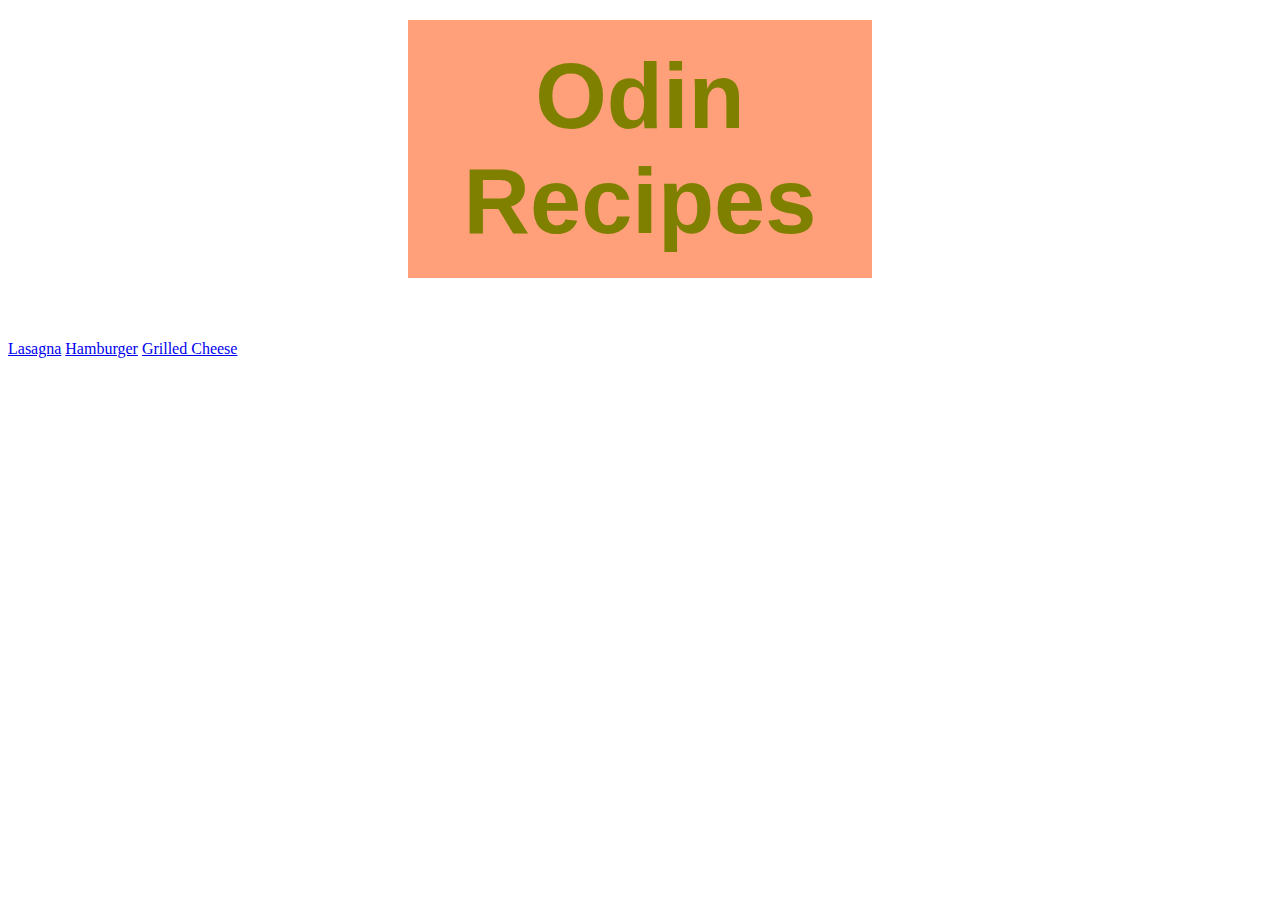
<file: index.html>
<!DOCTYPE html>
<html lang="en">
    <head>
        <meta charset="UTF-8">
        <title>Odin Recipes</title>
        <link rel="stylesheet" href="styles.css">
    </head>

    <body>
        <h1>Odin Recipes</h1>
        <a href="recipes/lasagna.html">Lasagna</a>
        <a href="recipes/hamburger.html">Hamburger</a>
        <a href="recipes/grilled_cheese.html">Grilled Cheese</a>
    </body>
</html>
</file>
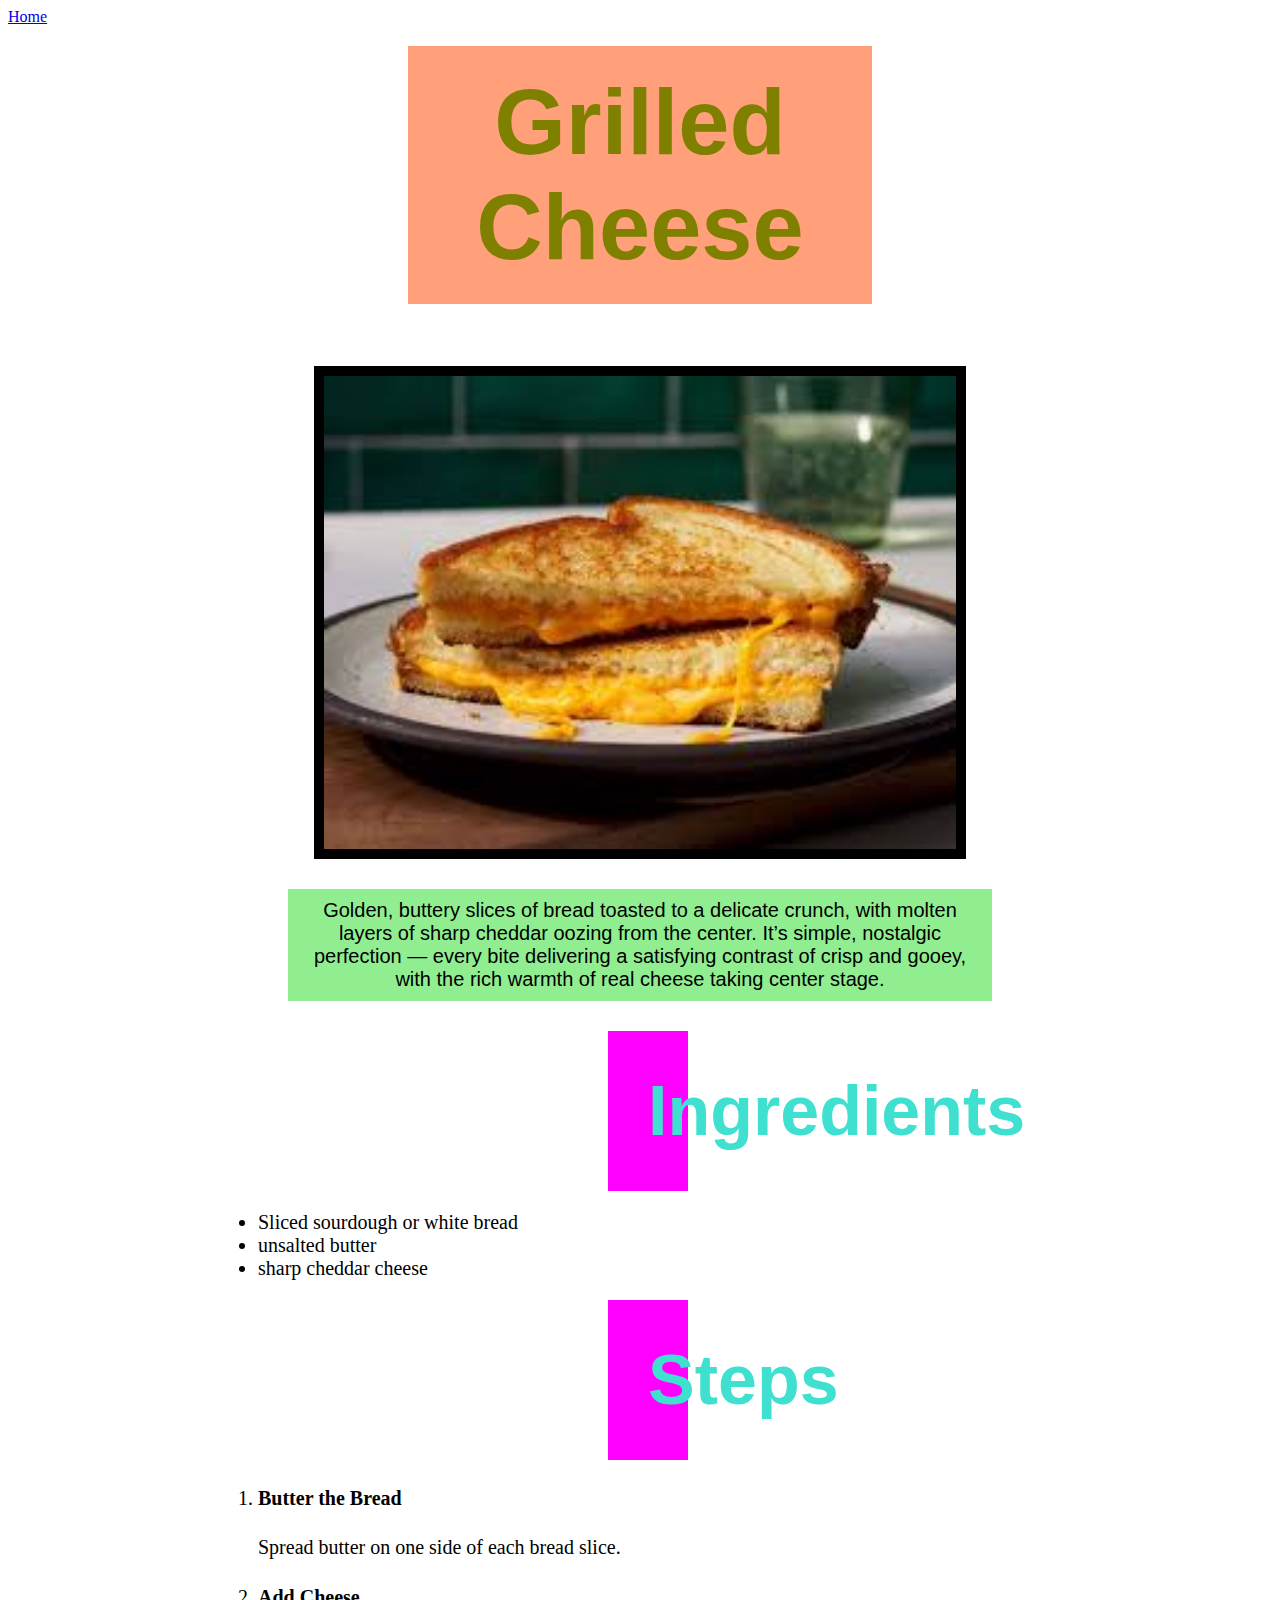
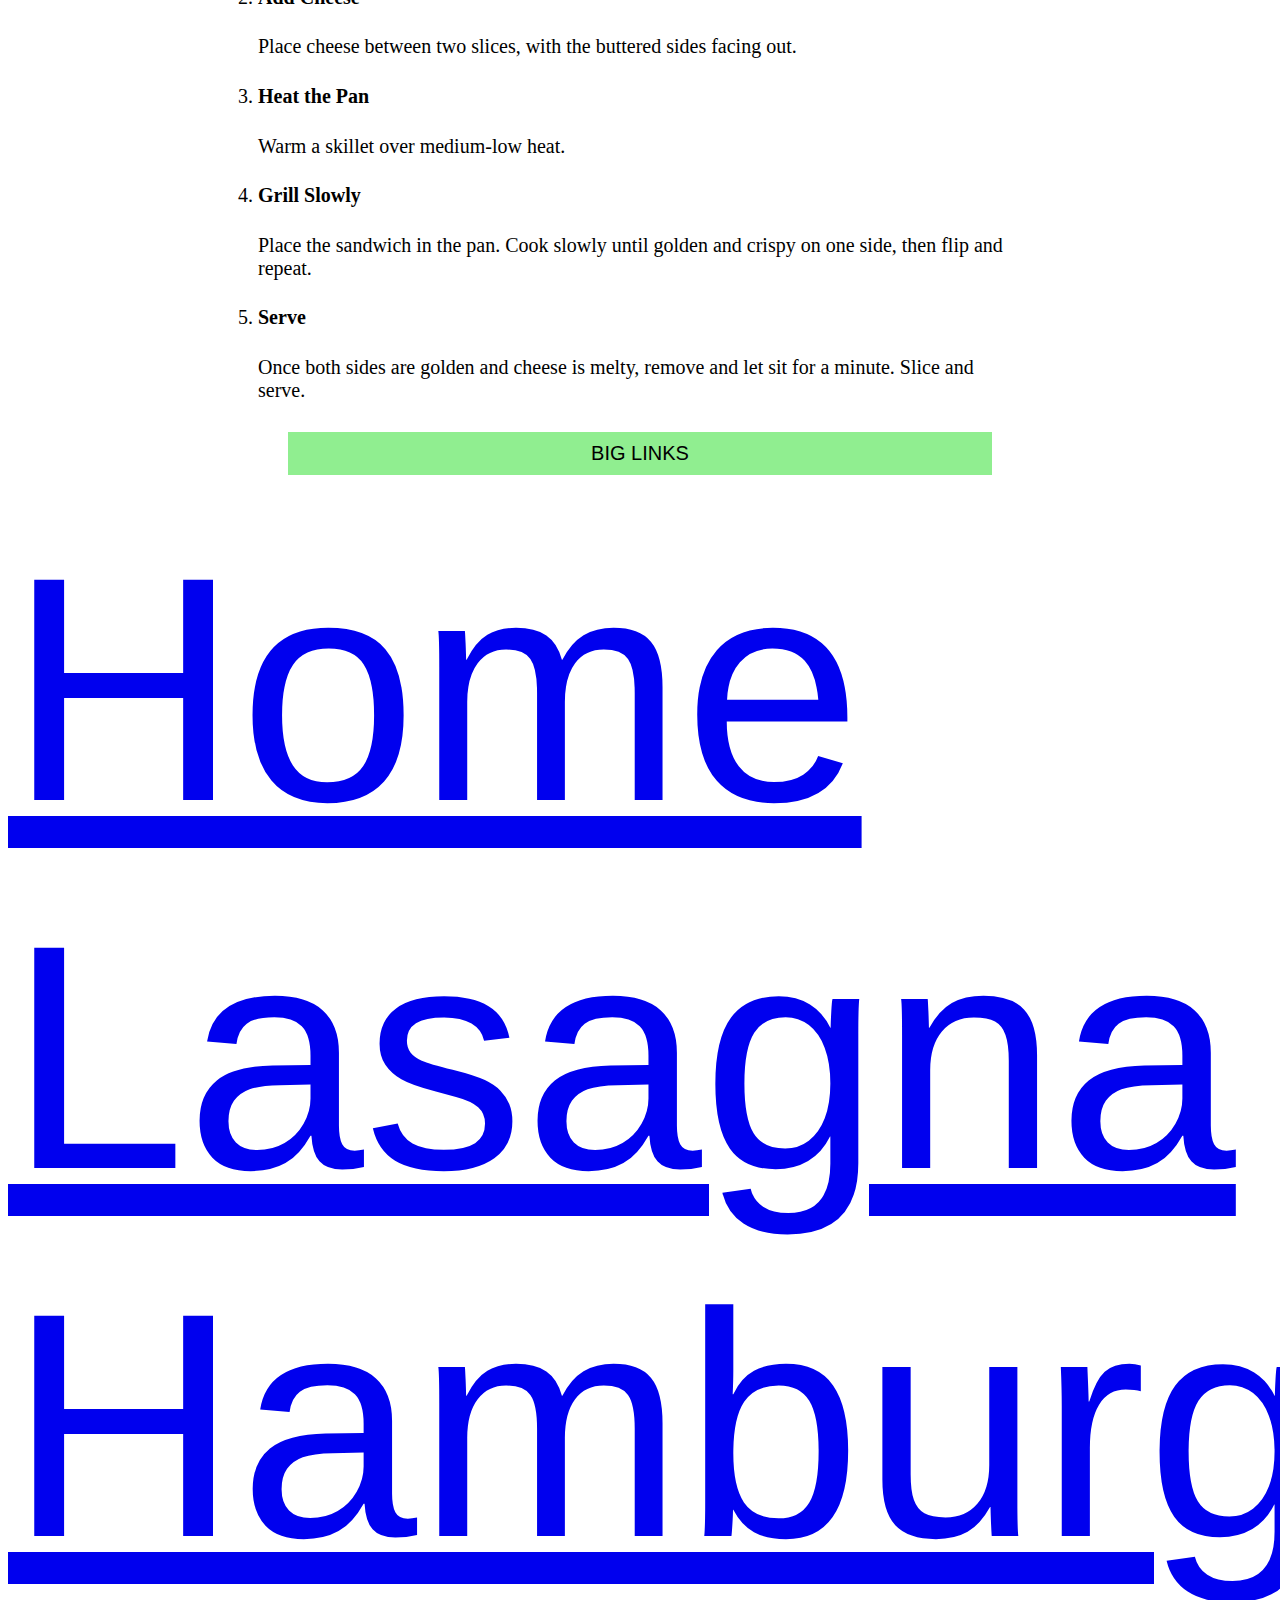
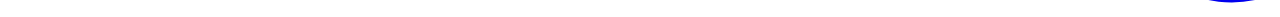
<file: recipes/grilled_cheese.html>
<!DOCTYPE html>
<html lang="en">
<head>
    <meta charset="UTF-8">
    <meta name="viewport" content="width=device-width, initial-scale=1.0">
    <link rel="stylesheet" href="../styles.css">
    <title>Grilled Cheese</title>
</head>
<body>
    <a href="../index.html">Home</a>
    <h1>Grilled Cheese</h1>
    <img src="../images/grilled cheese.jpeg" alt="yummy grilled cheese sandwich">
    <p>Golden, buttery slices of bread toasted to a delicate crunch, with molten layers of sharp cheddar oozing from the center. It’s simple, nostalgic perfection — every bite delivering a satisfying contrast of crisp and gooey, with the rich warmth of real cheese taking center stage.</p>
    <h3>Ingredients</h3>
    <ul>
        <li>Sliced sourdough or white bread</li>
        <li>unsalted butter</li>
        <li>sharp cheddar cheese</li>
    </ul>
    <h3>Steps</h3>
    <ol>
        <li><h4>Butter the Bread</h4>Spread butter on one side of each bread slice.</li>
        <li><h4>Add Cheese</h4>Place cheese between two slices, with the buttered sides facing out.</li>
        <li><h4>Heat the Pan</h4>Warm a skillet over medium-low heat.</li>
        <li><h4>Grill Slowly</h4>Place the sandwich in the pan. Cook slowly until golden and crispy on one side, then flip and repeat.</li>
        <li><h4>Serve</h4>Once both sides are golden and cheese is melty, remove and let sit for a minute. Slice and serve.</li>
    </ol>


<div class="footer">
    <p>BIG LINKS</p>
    <a href="../index.html">Home</a>
    <a href="lasagna.html">Lasagna</a>
    <a href="hamburger.html">Hamburger</a>
</div>
</body>
</html>
</file>
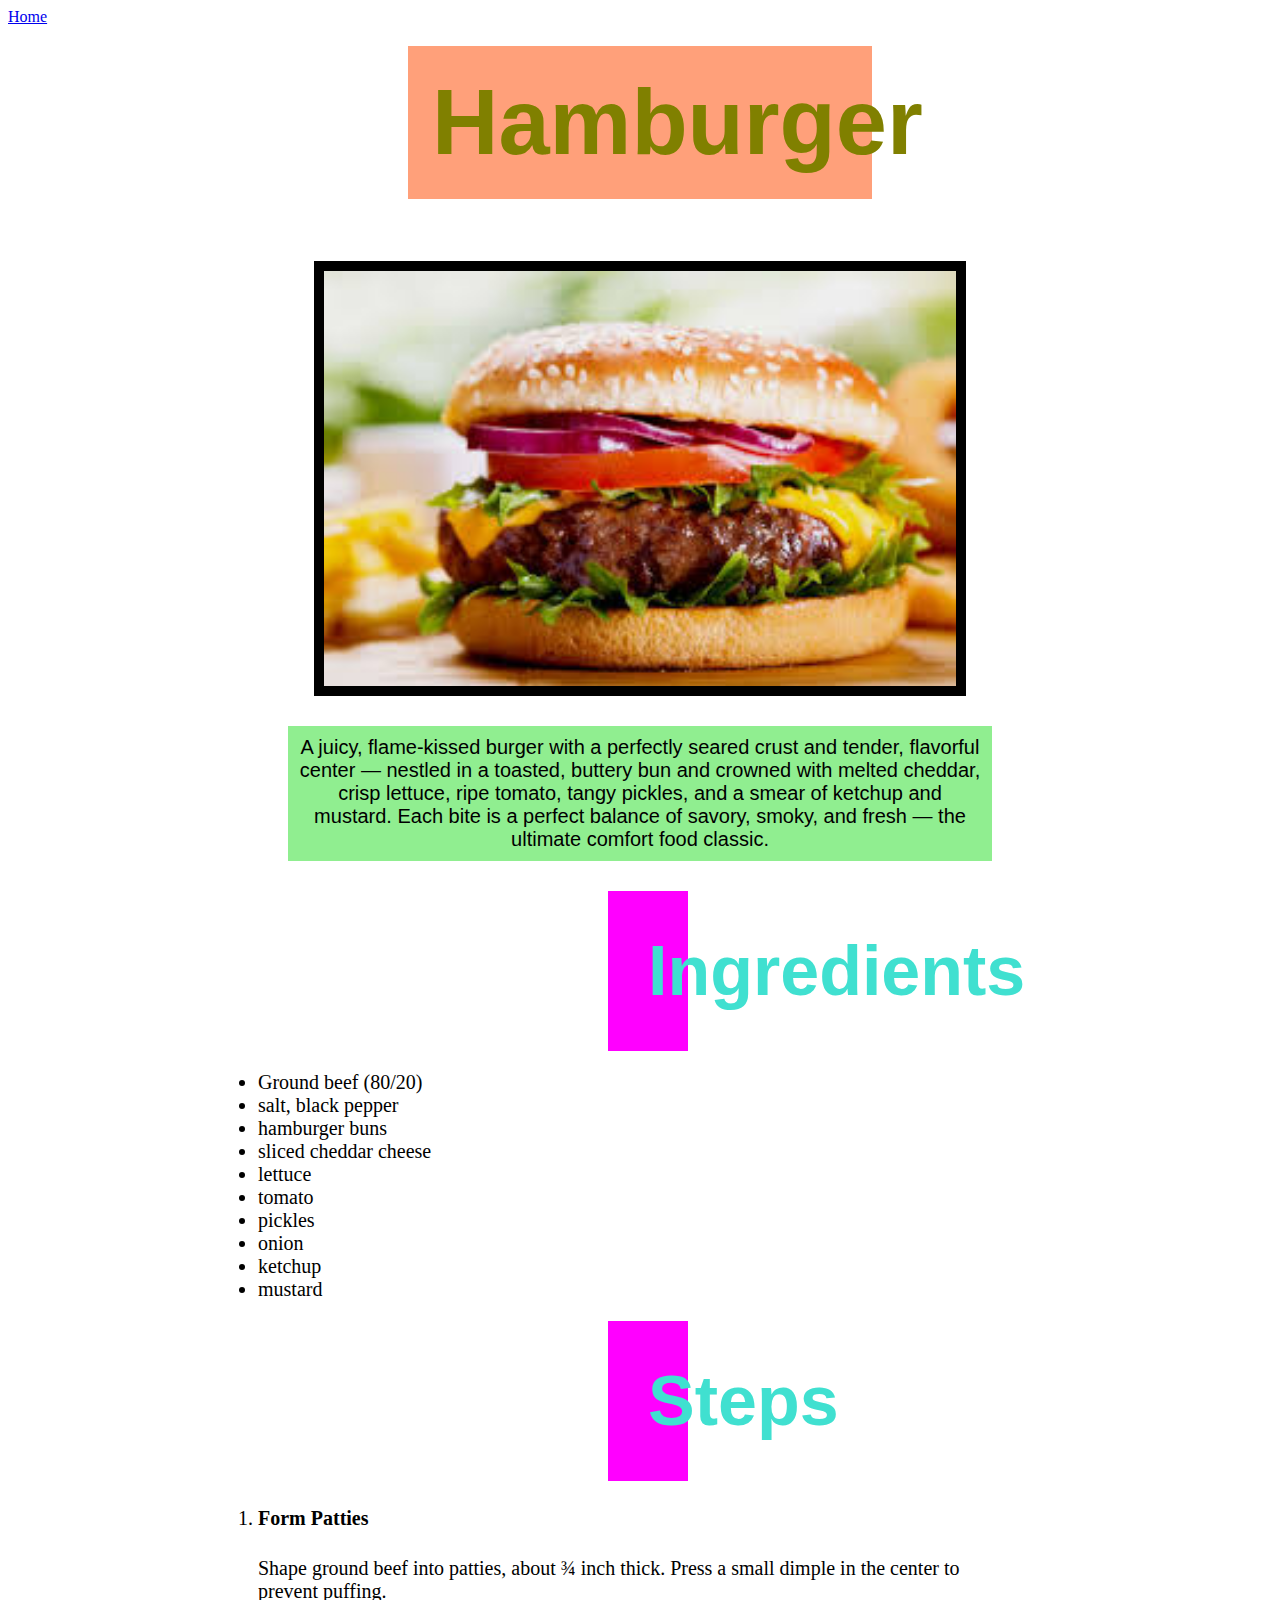
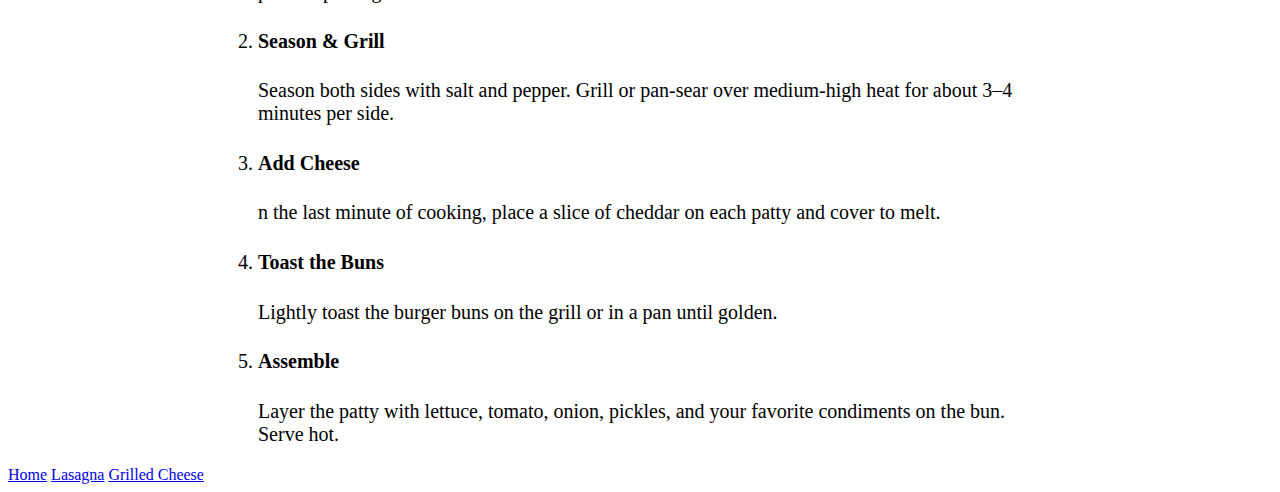
<file: recipes/hamburger.html>
<!DOCTYPE html>
<html lang="en">
<head>
    <meta charset="UTF-8">
    <meta name="viewport" content="width=device-width, initial-scale=1.0">
    <link rel="stylesheet" href="../styles.css">
    <title>Hamburger</title>
</head>
<body>
    <a href="../index.html">Home</a>
    <h1>Hamburger</h1>
    <img src="../images/hamburger.jpeg" alt="yummy hamburger from bon appetit">
    <p>A juicy, flame-kissed burger with a perfectly seared crust and tender, flavorful center — nestled in a toasted, buttery bun and crowned with melted cheddar, crisp lettuce, ripe tomato, tangy pickles, and a smear of ketchup and mustard. Each bite is a perfect balance of savory, smoky, and fresh — the ultimate comfort food classic.</p>
    <h3>Ingredients</h3>
    <ul>
        <li>Ground beef (80/20)</li>
        <li>salt, black pepper</li>
        <li>hamburger buns</li>
        <li>sliced cheddar cheese</li>
        <li>lettuce</li>
        <li>tomato</li>
        <li>pickles</li>
        <li>onion</li>
        <li>ketchup</li>
        <li>mustard</li>
    </ul>
    <h3>Steps</h3>
    <ol>
        <li><h4>Form Patties</h4>Shape ground beef into patties, about ¾ inch thick. Press a small dimple in the center to prevent puffing.</li>
        <li><h4>Season & Grill</h4>Season both sides with salt and pepper. Grill or pan-sear over medium-high heat for about 3–4 minutes per side.</li>
        <li><h4>Add Cheese</h4>n the last minute of cooking, place a slice of cheddar on each patty and cover to melt.</li>
        <li><h4>Toast the Buns</h4>Lightly toast the burger buns on the grill or in a pan until golden.</li>
        <li><h4>Assemble</h4>Layer the patty with lettuce, tomato, onion, pickles, and your favorite condiments on the bun. Serve hot.</li>
    </ol>
    <a href="../index.html">Home</a>
    <a href="lasagna.html">Lasagna</a>
    <a href="grilled_cheese.html">Grilled Cheese</a>
    
</body>
</html>
</file>
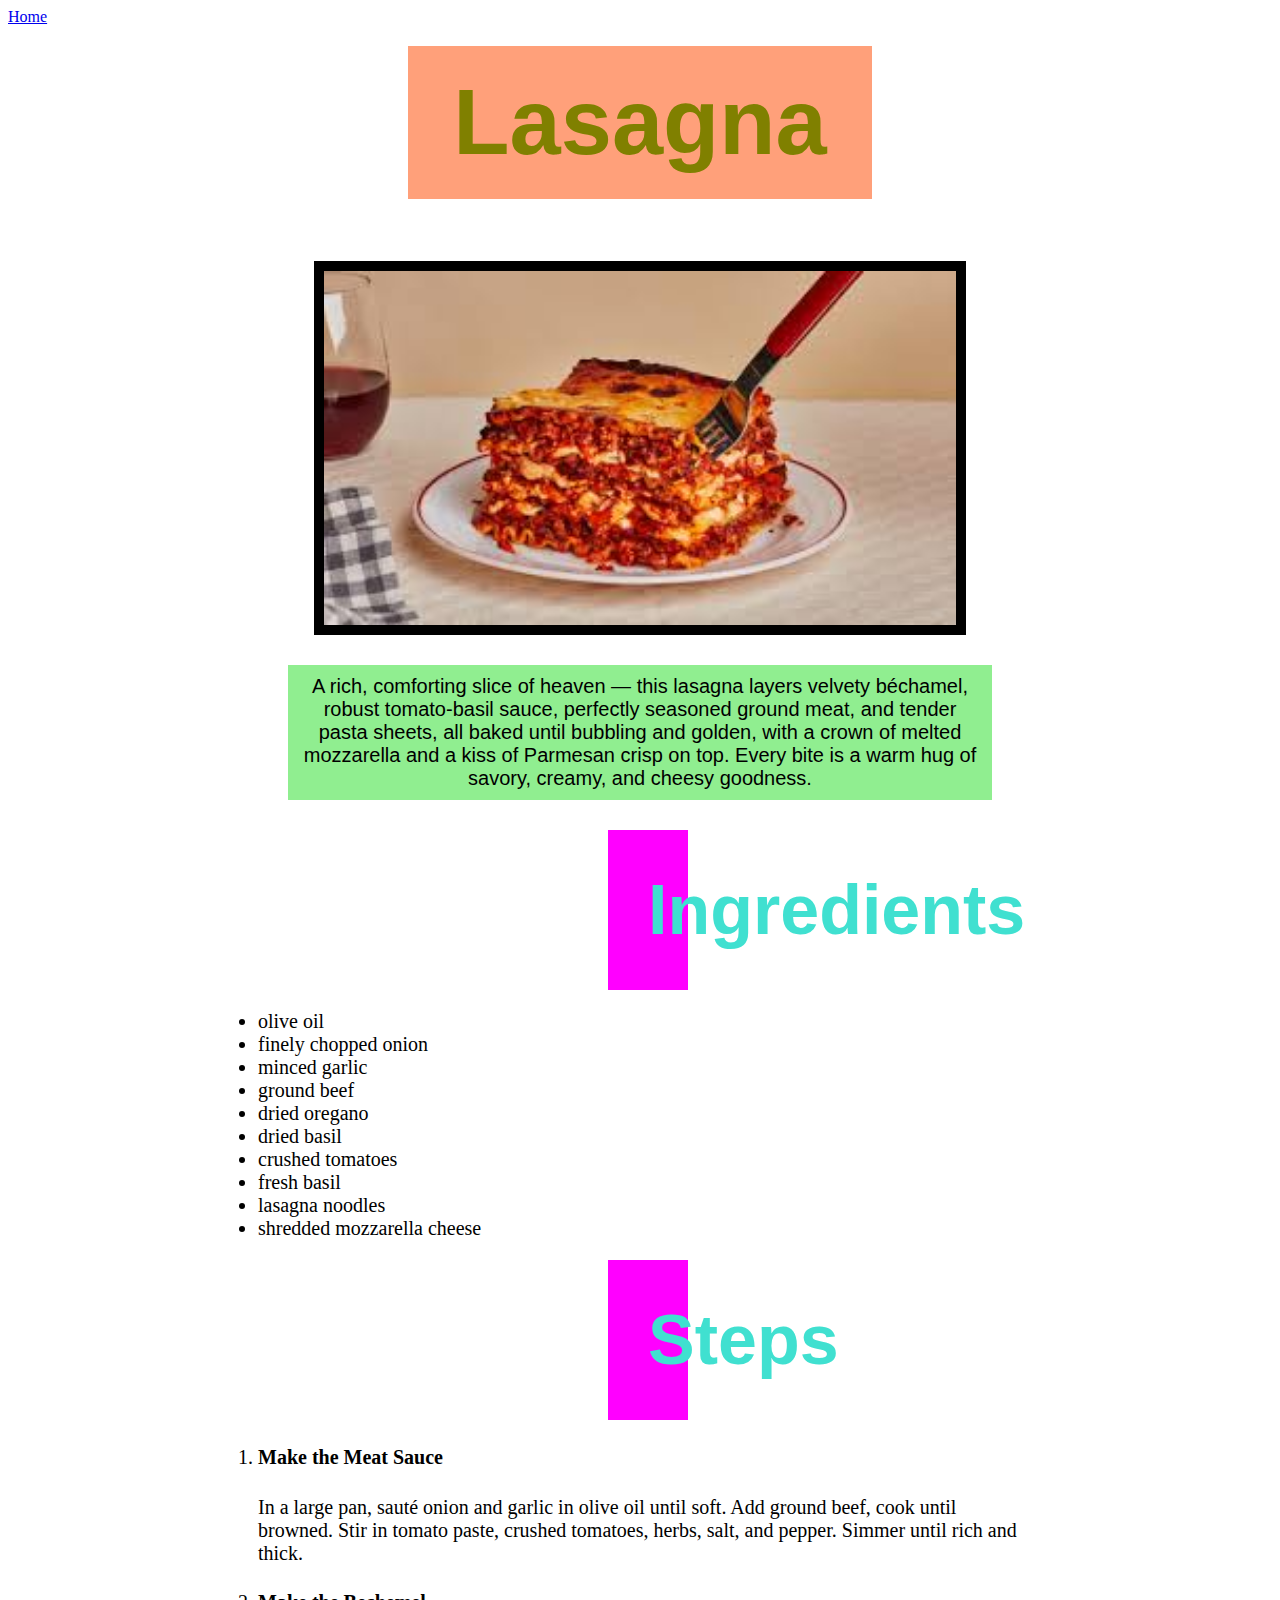
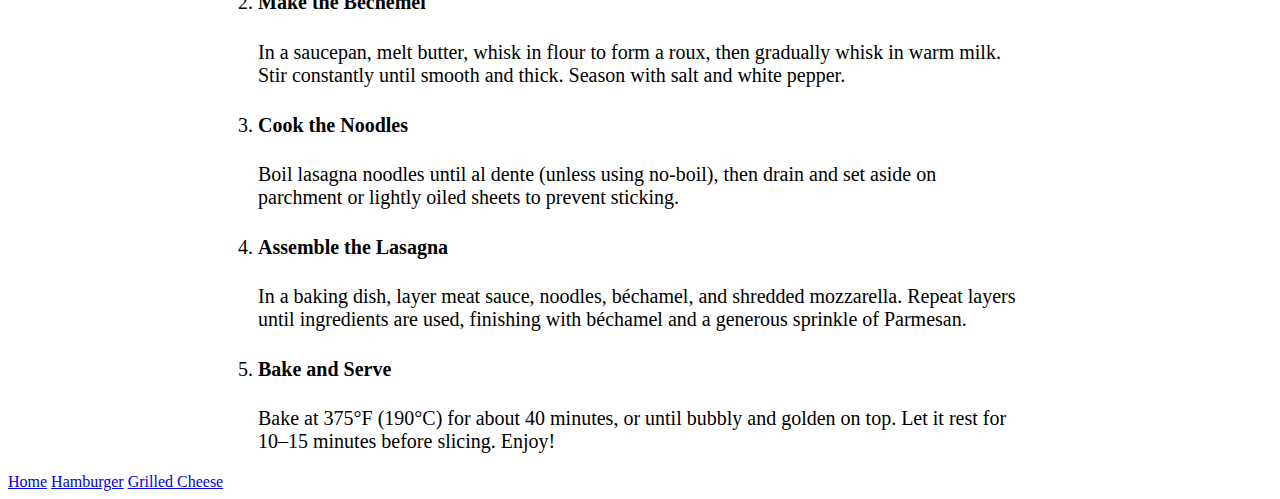
<file: recipes/lasagna.html>
<!DOCTYPE html>
<html lang="en">
<head>
    <meta charset="UTF-8">
    <meta name="viewport" content="width=device-width, initial-scale=1.0">
    <link rel="stylesheet" href="../styles.css">
    <title>Lasagna</title>
</head>
<body>
    <a href="../index.html">Home</a>
    <h1>Lasagna</h1>
    <img src="../images/lasagna.jpeg" alt="yummy lasagna from bon appetit">
    <p>A rich, comforting slice of heaven — this lasagna layers velvety béchamel, robust tomato-basil sauce, perfectly seasoned ground meat, and tender pasta sheets, all baked until bubbling and golden, with a crown of melted mozzarella and a kiss of Parmesan crisp on top. Every bite is a warm hug of savory, creamy, and cheesy goodness.</p>
    <h3>Ingredients</h3>
    <ul>
        <li>olive oil</li>
        <li>finely chopped onion</li>
        <li>minced garlic</li>
        <li>ground beef</li>
        <li>dried oregano</li>
        <li>dried basil</li>
        <li>crushed tomatoes</li>
        <li>fresh basil</li>
        <li>lasagna noodles</li>
        <li>shredded mozzarella cheese</li>
    </ul>
    <h3>Steps</h3>
    <ol>
        <li><h4>Make the Meat Sauce</h4>In a large pan, sauté onion and garlic in olive oil until soft. Add ground beef, cook until browned. Stir in tomato paste, crushed tomatoes, herbs, salt, and pepper. Simmer until rich and thick.</li>
        <li><h4>Make the Bechemel</h4>In a saucepan, melt butter, whisk in flour to form a roux, then gradually whisk in warm milk. Stir constantly until smooth and thick. Season with salt and white pepper.</li>
        <li><h4>Cook the Noodles</h4>Boil lasagna noodles until al dente (unless using no-boil), then drain and set aside on parchment or lightly oiled sheets to prevent sticking.</li>
        <li><h4>Assemble the Lasagna</h4>In a baking dish, layer meat sauce, noodles, béchamel, and shredded mozzarella. Repeat layers until ingredients are used, finishing with béchamel and a generous sprinkle of Parmesan.</li>
        <li><h4>Bake and Serve</h4>Bake at 375°F (190°C) for about 40 minutes, or until bubbly and golden on top. Let it rest for 10–15 minutes before slicing. Enjoy!</li>
    </ol>
    <a href="../index.html">Home</a>
    <a href="hamburger.html">Hamburger</a>
    <a href="grilled_cheese.html">Grilled Cheese</a>
</body>
</html>
</file>
<file: styles.css>
h1 {
    color: olive;
    background-color: lightsalmon;
    font-size: 92px;
    font-family: Impact, Haettenschweiler, 'Arial Narrow Bold', sans-serif;
    text-align: center;
    margin-top: 20px;
    font-weight: extra-bold;
    margin-right: 400px;
    margin-left: 400px;
    padding: 24px;
}

img {
    display: block;
    margin-left: auto;
    margin-right: auto;
    width: 50%;
    text-align: center;
    border: 10px solid black;
}

p {
    font-size: 20px;
    font-family: 'Arial Narrow Bold', sans-serif;
    text-align: center;
    margin-top: 20px;
    background-color: lightgreen;
    padding: 10px;
    margin: 30px 280px;
}

h3 {
    font-size: 70px;
    font-family: 'Arial Narrow Bold', sans-serif;
    text-align: center;
    margin-top: 20px;
    background-color: magenta;
    color: turquoise;
    padding: 40px;
    margin: 20px 600px;

}

ol {
    font-size: 20px;
    font-family: papyrus;
    margin-right: auto;
    padding-left: 250px;
    padding-right: 250px;
}

ul {
    font-size: 20px;
    font-family: papyrus;
    margin-left: auto;
    padding-left: 250px;
    padding-right: 250px;
}

.footer {
    font-size: 320px;
    font-family: 'Gill Sans', 'Gill Sans MT', Calibri, 'Trebuchet MS', sans-serif;

    
}
</file>
